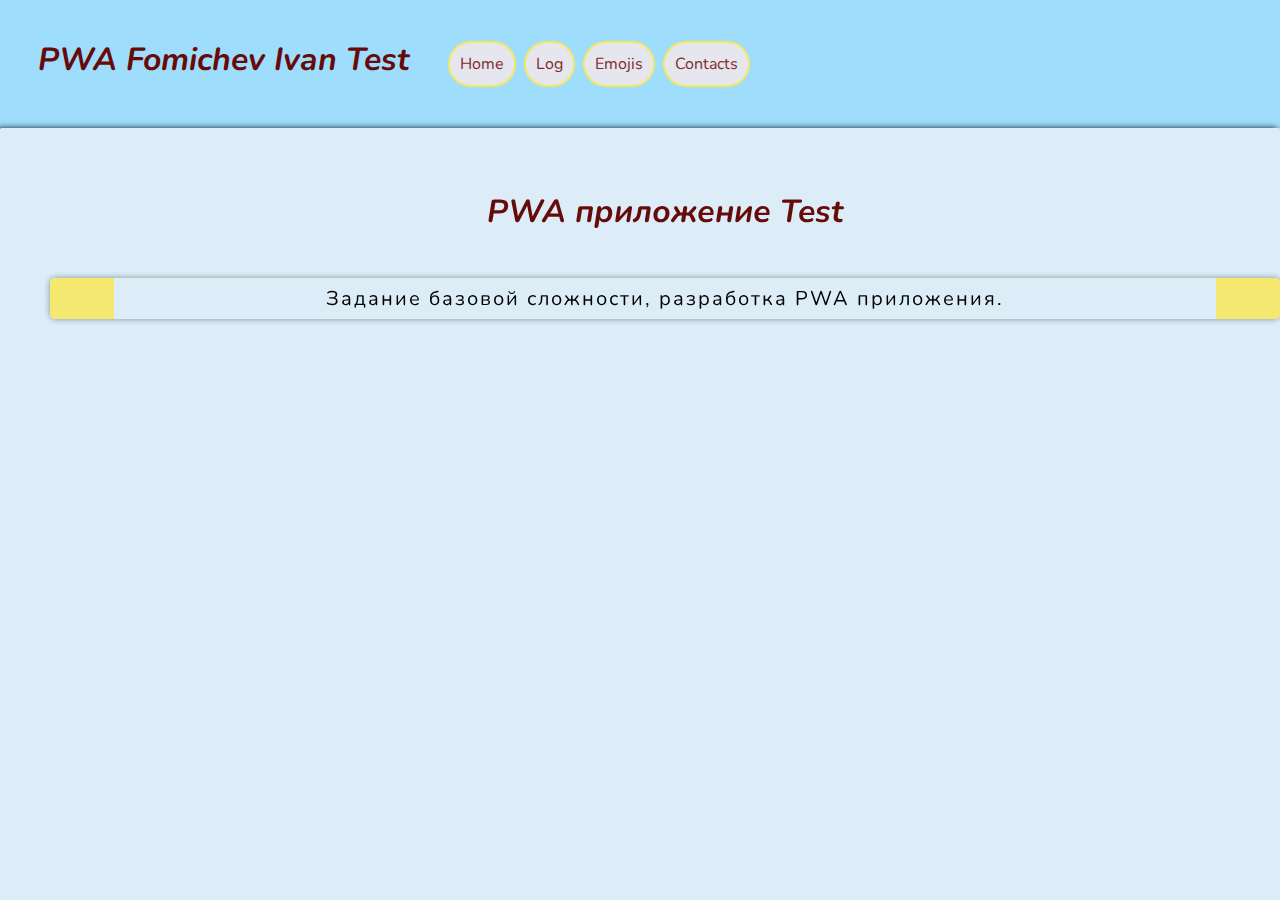
<file: index.html>
<!DOCTYPE html>
<html lang="ru">
  <head>
    <meta charset="UTF-8">
    <meta name="description" content="PWA приложение">
    <meta name="viewport" content="width=device-width, initial-scale=1, maximum-scale=5">
    <link rel="shortcut icon" href="images/icons/icon-32.png">
    <meta http-equiv="X-UA-Compatible" content="IE=Edge">
    <link rel="stylesheet" href="css/style.css">
    <link rel="manifest" href="manifest.json">
<!--  <link rel="shortcut icon" href="favicon.ico"> -->  
    <link rel="apple-touch-icon" href="images/icons/icon-32.png">
    <link rel="apple-touch-icon" href="images/icons/icon-64.png">
    <link rel="apple-touch-icon" href="images/icons/icon-96.png">
    <link rel="apple-touch-icon" href="images/icons/icon-128.png">
    <link rel="apple-touch-icon" href="images/icons/icon-192.png">
    <link rel="apple-touch-icon" href="images/icons/icon-256.png">
    <link rel="apple-touch-icon" href="images/icons/icon-512.png">
<!--	<link rel="apple-touch-icon" href="images/icons/icon-1024.png"> -->
<!--	<link rel="android-touch-startup-image" href="icons/android-launch-1080x2400.png"> -->
    <meta name="apple-mobile-web-app-status-bar" content="#da5867">
    <meta name="theme-color" content="#da5867">
    <meta name="apple-mobile-web-app-title" content="PWA Fomichev Ivan Test">

    <title>PWA Fomichev Ivan Test</title>
    <script src="js/app.js" defer></script>
  </head>
  <body>
    <nav>
          <h1>PWA Fomichev Ivan Test</h1>
          <ul id="menu">
            <li class="home">Home</li>
            <li class="log">Log</li>
            <li class="api_emojis">Emojis</li>
            <li class="contact">Contacts</li>
          </ul>
        </nav>
      <div id="content">
        <button id="install-btn">
          <div id='btn_content'>
            <div id="img_position"><img src="/images/download.png"  alt="значок загрузки" width="32px" height="32px"></div>
            <div>Download & Install</div>
          </div>
        </button>
        <div id='cont'></div>
      </div>
  </body>
</html>
</file>
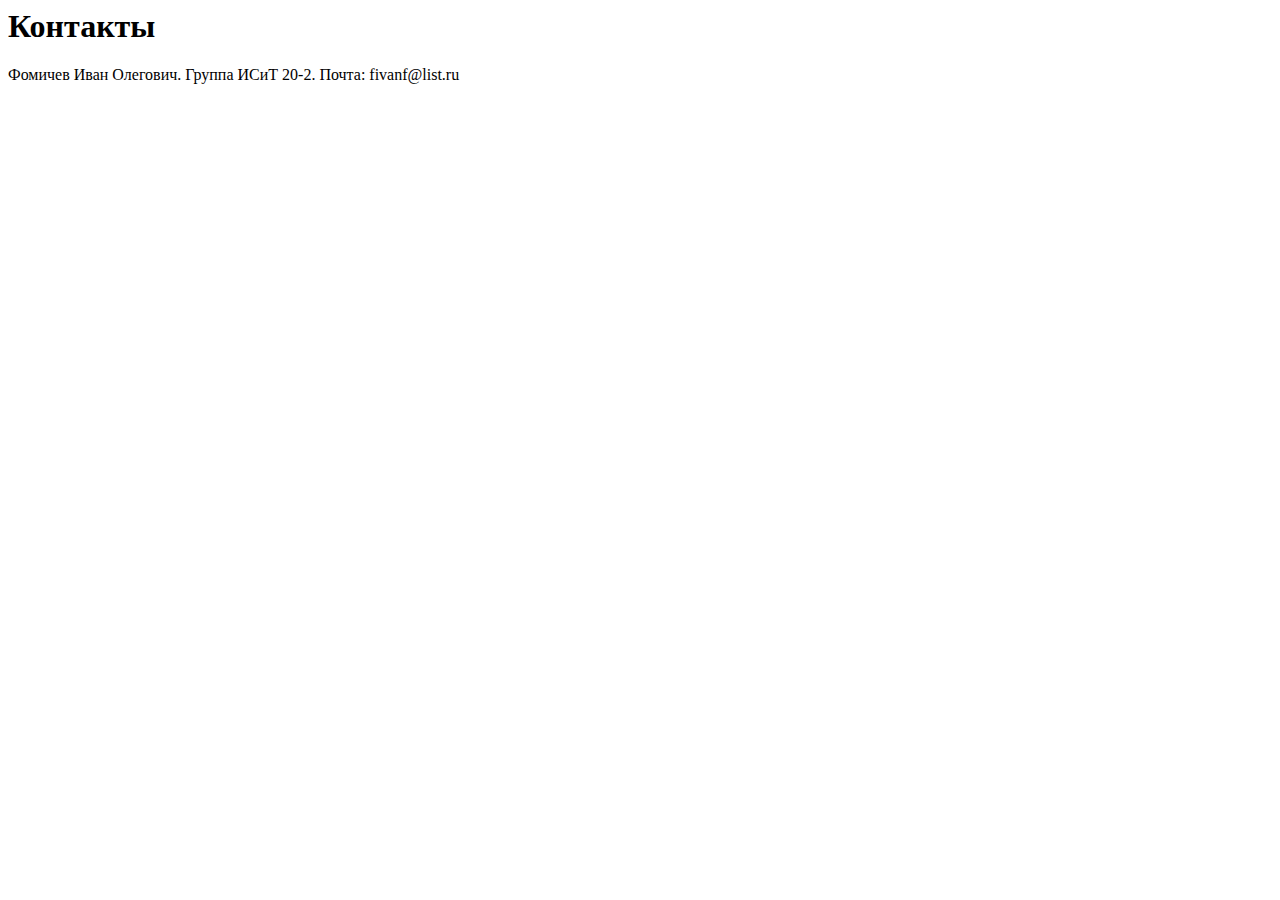
<file: resources/contacts.html>
<html>
  <head>
  <meta http-equiv="Content-Type" content="text/html; charset=UTF-8">
  </head>
  <body>
    <h1>Контакты</h1>
    <div id="cont" class>
      <div class="border"> 
        <div>
          Фомичев Иван Олегович.
          Группа ИСиТ 20-2.
          Почта: fivanf@list.ru
        </div>
      </div>
    </div>
  </body>
</html>
</file>
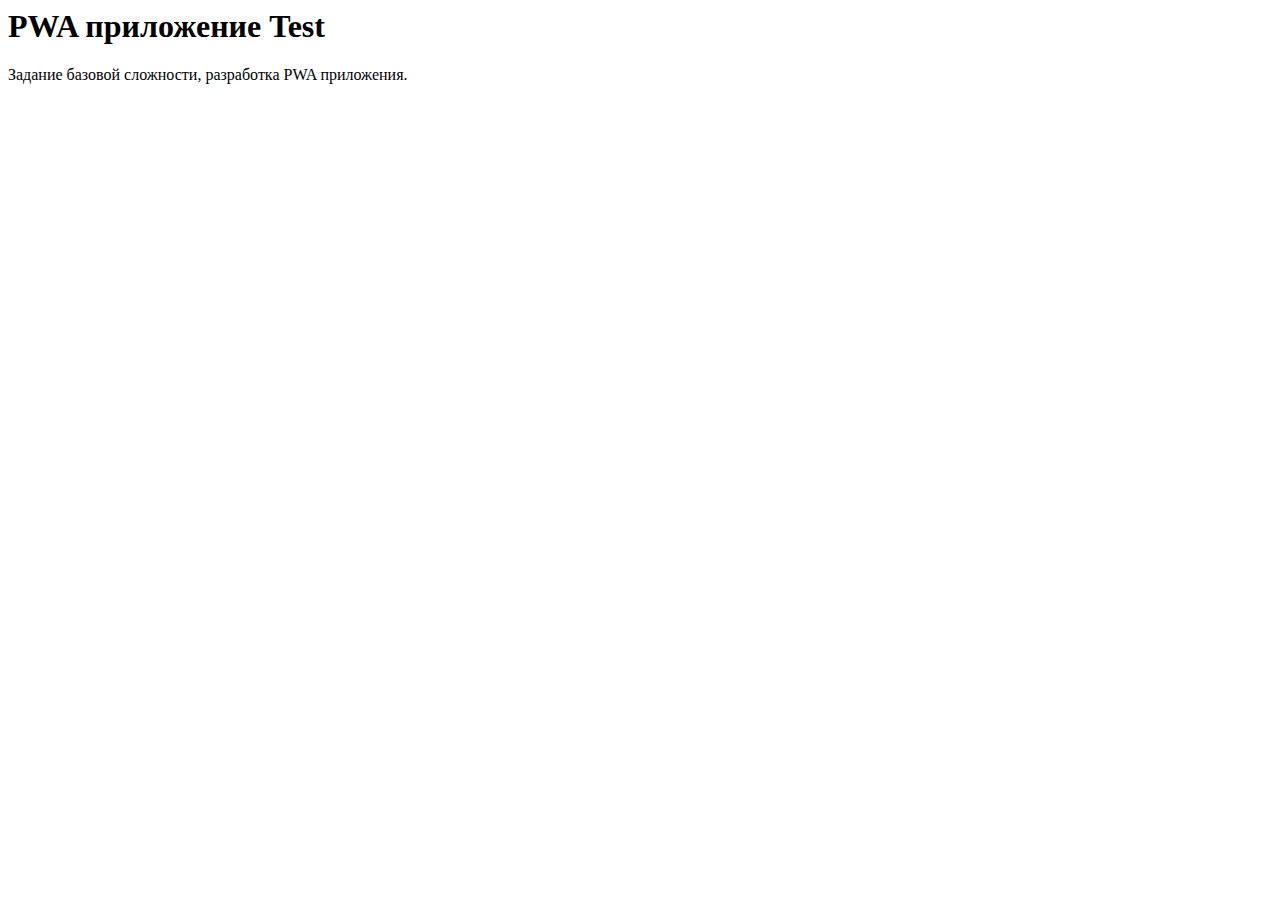
<file: resources/home.html>
<html>
  <head>
    <meta http-equiv="Content-Type" content="text/html; charset=UTF-8">
  </head>
  <body>
    <h1> PWA приложение Test</h1>
    <div id="cont" class>
      <div class="border"> 
        <div>
        Задание базовой сложности, разработка PWA приложения.
        </div>
      </div>
    </div>
  </body>
</html>
</file>
<file: css/style.css>
@import url("https://fonts.googleapis.com/css?family=Nunito:400,700&display=swap");
* {
  margin: 0;
  padding: 0;
  box-sizing: border-box;
}

html, body {
  height: 100%;
  margin: 0;
  padding: 0;
}

body {
  background-color: #9fddfc;
  font-family: "Nunito", sans-serif;
  font-size: 1rem;
}

main {
  max-width: 900px;
  margin: auto;
  padding: 0.5rem;
  text-align: center;
  margin-bottom: 0.5rem;
}
nav {
  
  display: flex;
/*   justify-content: space-between; */
  align-items: center;
}

#menu {
  list-style: none;
  display: flex;
  margin: 0; 
}

#menu li {
  margin-right: 0.5rem;
  padding: 10px;
  text-decoration: none;
  color: #812b2b;
  border: 2px solid #f3e962;
  border-radius: 5rem;
  background-color: #E6E6EF;
}

#menu li:hover {
	margin-right: 0.5rem;
	color: #E6E6EF;
	border: 2px solid #E6E6EF;
	border-radius: 15px;
	background-color: #f3e962;
}

#menu li:hover, #menu li.active {
	margin-right: 0.5rem;
	color: #E6E6EF;
	border: 2px solid #E6E6EF;
	border-radius: 15px;
	background-color: #f3e962;
}

.border {
    padding: 0;
}

.border div {
    padding: 7px 20px;
    margin-bottom: 10px;
    border-radius: 5px;
    border-left: 4rem solid #f5e870;
    border-right: 4rem solid #f5e870;
    text-align: center;
    box-shadow: 2px -2px 5px 0 rgba(0,0,0,.1), -2px -2px 5px 0 rgba(0,0,0,.1), 2px 2px 5px 0 rgba(0,0,0,.1), -2px 2px 5px 0 rgba(0,0,0,.1);
    font-size: 20px;
    letter-spacing: 2px;
    transition: 0.3s all linear;
}

.emojis {
    display: flex;
    /*flex-wrap: wrap; justify-content: space-around;*/
    flex-direction: column;
    align-items: center;
}

/* Log */
.logstr {
    font-size: 1em;
    color: blue;
    border: 3px dashed blue;
    margin-bottom: 1%;
    padding: 3px 10px 3px 10px;
    word-break: break-word;
}

.logswstr {
    font-size: 1em;
    border: 3px solid red;
    color: #ff4411 !important;
    margin-bottom: 1%;
    padding: 3px 10px 3px 10px;
    word-break: break-word;
}

/* Install Button */
#install-btn {
    background: #0047AB;
    font-size: 200%;
    margin: 1em auto;
    display: block;
    padding: .2em;
    color: white;
    width: 10em;
    max-width: 50%;
    line-height: 1.2em;
    border-radius: 10px;
}
#install-btn.active {
    display: block;
}
#install-btn {
    display: none;
}
div#btn_content{
    display: flex;
    justify-content: center;
}
div#img_position{
    display: flex;
    flex-wrap: wrap;
    align-content: center;
    margin-right: 15px;
}
h1 {
  color: #660a0a;
  margin-bottom: 0.5rem;
  text-align: center;
  padding: 3%;
  font-style: italic;
}

/* Content */
div#content {
    position: fixed;
    left: 0;
    width: 100%;
    height: 100%;
    padding: 25px 0px 114px 50px;
    overflow: scroll;
    background: #dcedf7;
    border-radius: 1.5px;
    -moz-box-sizing: border-box;
    -webkit-box-sizing: border-box;
    box-sizing: border-box;
    -moz-box-shadow: -3px 0 6px #101d2c;
    -webkit-box-shadow: -3px 0 6px #101d2c;
    box-shadow: -3px 0 6px #101d2c;
    -moz-transition: all 300ms;
    -webkit-transition: all 300ms;
    transition: all 300ms;
}

.container {
  display: grid;
  grid-template-columns: repeat(auto-fit, minmax(15rem, 1fr));
  grid-gap: 1rem;
  justify-content: center;
  align-items: center;
  margin: auto;
  padding: 1rem 0;
}

.card {
  display: flex;
  align-items: center;
  flex-direction: column;
  width: 15rem auto;
  height: 12rem;
  background: #fff;
  box-shadow: 0 10px 20px rgba(0, 0, 0, 0.19), 0 6px 6px rgba(0, 0, 0, 0.23);
  border-radius: 10px;
  margin: auto;
  margin-bottom: 12px;
  overflow: hidden;
}

.card--avatar {
  width: 100%;
  height: 10rem;
  object-fit: none;
  border-bottom: 2px solid gray;
}
.card--title {
  color: #222;
  font-weight: 700;
  text-transform: capitalize;
  font-size: 1.1rem;
  margin-top: 0.5rem;
}

.card--link {
  text-decoration: none;
  background: #db4938;
  color: #fff;
  padding: 0.3rem 1rem;
  border-radius: 20px;
}
</file>
